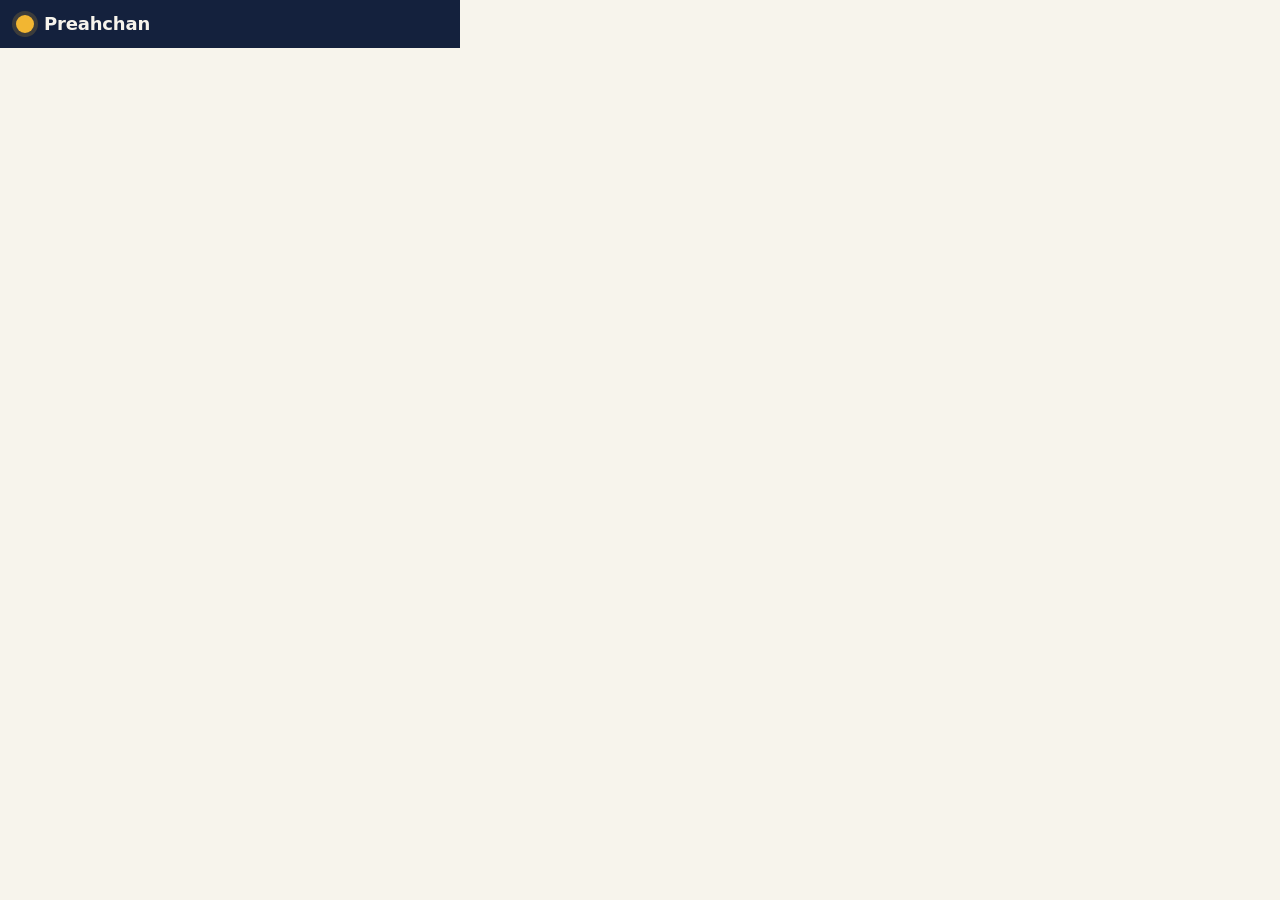
<file: extension/popup.html>
<!doctype html>
<html lang="en">
<head>
<meta charset="utf-8">
<title>Preahchan Tasks</title>
<link rel="stylesheet" href="popup.css">
</head>
<body>
<header class="bar">
  <span class="brand"><span class="moon" aria-hidden="true"></span>Preahchan</span>
  <span class="sp"></span>
  <button class="ib" id="open-app" type="button" hidden><svg viewBox="0 0 24 24" aria-hidden="true"><path d="M15 3h6v6"/><path d="M10 14 21 3"/><path d="M18 13v6a2 2 0 0 1-2 2H5a2 2 0 0 1-2-2V8a2 2 0 0 1 2-2h6"/></svg><span class="sr" data-t="openApp"></span></button>
  <button class="ib" id="sign-out" type="button" hidden><svg viewBox="0 0 24 24" aria-hidden="true"><path d="M9 21H5a2 2 0 0 1-2-2V5a2 2 0 0 1 2-2h4"/><path d="m16 17 5-5-5-5"/><path d="M21 12H9"/></svg><span class="sr" data-t="signOut"></span></button>
</header>
<main id="main"></main>
<div class="toast" id="toast" role="status" aria-live="polite" hidden></div>
<script type="module" src="popup.js"></script>
</body>
</html>
</file>
<file: extension/popup.css>
:root{
  --surface:#f7f4ec; --raised:#ffffff; --ink:#14213d; --muted:#55607a; --line:#cfc8b8; --line-soft:#e9e3d6; --line-strong:#8a8472;
  --brand:#14213d; --on-brand:#f7f4ec; --on-brand-muted:#b9c2d6; --moon:#f2b632; --moon-soft:#fbe9b7;
  --done:#0b5f7a; --done-soft:#d9ecf2; --done-bright:#7cc7dd; --overdue:#a33f06; --overdue-soft:#fbe3d0;
  --high:#b3261e; --high-soft:#fbdcd8; --normal:#3d4a6b; --normal-soft:#e3e6ee; --low:#2f6b3a; --low-soft:#dcebd9;
  --sans:"Kantumruy Pro","Noto Sans Khmer","Khmer OS System","Leelawadee UI",system-ui,-apple-system,"Segoe UI",sans-serif;
  --ease:cubic-bezier(.2,.8,.2,1);
}
*{box-sizing:border-box}
[hidden]{display:none!important}
html,body{margin:0}
body{width:460px;min-height:560px;max-height:600px;background:var(--surface);color:var(--ink);font:400 15px/24px var(--sans)}
button,input,select,textarea{font:inherit;color:inherit}
:focus-visible{outline:2px solid var(--brand);outline-offset:2px}
.sr{position:absolute;width:1px;height:1px;overflow:hidden;clip:rect(0 0 0 0)}
.bar{display:flex;align-items:center;gap:6px;padding:12px 16px;background:var(--brand);color:var(--on-brand)}
.brand{display:flex;align-items:center;gap:10px;font-weight:700;font-size:18px;letter-spacing:-.01em}
.moon{width:18px;height:18px;border-radius:50%;background:var(--moon);box-shadow:0 0 0 4px rgba(242,182,50,.18)}
.sp{flex:1}
.ib{width:38px;height:38px;border-radius:10px;border:0;background:transparent;color:var(--on-brand);display:grid;place-items:center;cursor:pointer;position:relative}
.ib:hover{background:rgba(255,255,255,.1)}
.ib svg{width:20px;height:20px;fill:none;stroke:currentColor;stroke-width:1.75;stroke-linecap:round;stroke-linejoin:round}
.ib:focus-visible{outline-color:var(--moon)}
main{padding:16px;display:flex;flex-direction:column;gap:14px}
h1{font-size:22px;line-height:30px;margin:0}
p{margin:0}
.muted{color:var(--muted)} .cap{font-size:12px;line-height:18px}
label.f{display:flex;flex-direction:column;gap:4px;font-size:13px;line-height:20px;font-weight:600}
input,select,textarea{min-height:42px;border:1px solid var(--line-strong);border-radius:10px;background:var(--raised);padding:8px 12px;font-size:15px;width:100%}
textarea{min-height:110px;resize:vertical}
.btn{min-height:42px;padding:0 16px;border-radius:10px;border:1px solid var(--line-strong);background:var(--raised);font-size:14px;font-weight:600;cursor:pointer;transition:transform .12s var(--ease),background-color .2s}
.btn:active{transform:scale(.96)}
.btn.primary{background:var(--brand);color:var(--on-brand);border-color:var(--brand)}
.btn.small{min-height:34px;padding:0 14px;font-size:13px}
.btn:disabled{opacity:.6;cursor:default}
.err{background:var(--overdue-soft);color:var(--overdue);border-radius:10px;padding:6px 10px;font-size:13px;font-weight:600}
.row{display:flex;gap:8px;align-items:center}
.two{display:grid;grid-template-columns:1fr 1fr;gap:8px}
.three{display:grid;grid-template-columns:1.3fr .8fr 1fr;gap:8px}

/* summary card */
.sum{background:radial-gradient(130% 120% at 100% 0%,#2a3d68 0%,var(--brand) 60%);color:var(--on-brand);border-radius:18px;padding:16px 18px;display:grid;grid-template-columns:auto 1fr;gap:4px 14px;align-items:center}
.ring{width:68px;height:68px;grid-row:span 2;position:relative}
.ring svg{width:68px;height:68px;transform:rotate(-90deg)}
.ring circle{fill:none;stroke-width:6}
.ring .trk{stroke:rgba(255,255,255,.15)}
.ring .prg{stroke:var(--moon);stroke-linecap:round;transition:stroke-dashoffset .8s var(--ease)}
.ring b{position:absolute;inset:0;display:grid;place-items:center;font-size:22px}
.sum .l1{font-weight:600;font-size:16px}
.sum .l2{font-size:13px;line-height:20px;color:var(--on-brand-muted)}
.bell{display:flex;align-items:center;gap:8px;background:var(--moon-soft);border-radius:12px;padding:8px 12px;font-size:14px;font-weight:600;border:0;cursor:pointer;text-align:left;width:100%}

/* tabs */
.tabs{display:grid;grid-template-columns:repeat(3,1fr);gap:4px;background:#ece6d8;border-radius:12px;padding:4px}
.tabs button{min-height:38px;border:0;border-radius:9px;background:transparent;font-size:14px;font-weight:600;color:var(--muted);cursor:pointer;transition:background-color .2s,color .2s}
.tabs button[aria-selected="true"]{background:var(--raised);color:var(--ink);box-shadow:0 1px 3px rgba(20,33,61,.12)}

/* tasks */
.list{display:flex;flex-direction:column;gap:10px;max-height:330px;overflow:auto;padding:2px}
.task{background:var(--raised);border:1px solid var(--line-soft);border-radius:14px;padding:12px 14px;display:flex;flex-direction:column;gap:6px;box-shadow:0 1px 2px rgba(20,33,61,.06);transition:opacity .3s,transform .3s var(--ease)}
.task.leaving{opacity:0;transform:translateX(24px)}
.task .top{display:flex;gap:8px;align-items:flex-start}
.task .t{flex:1;min-width:0;font-weight:600;font-size:16px;line-height:24px;overflow-wrap:anywhere}
.meta{display:flex;gap:4px 10px;flex-wrap:wrap;font-size:13px;line-height:20px;color:var(--muted);align-items:center}
.late{color:var(--overdue);font-weight:600}
.pr{border-radius:6px;padding:0 6px;font-weight:600}
.pr.high{background:var(--high-soft);color:var(--high)}.pr.normal{background:var(--normal-soft);color:var(--normal)}.pr.low{background:var(--low-soft);color:var(--low)}
.hours{display:flex;flex-wrap:wrap;gap:6px;align-items:center}
.hours .q{width:100%;font-size:13px;font-weight:600}
.chip{min-height:36px;padding:0 14px;border-radius:999px;border:1px solid var(--line-strong);background:var(--surface);font-size:14px;font-weight:600;cursor:pointer}
.chip:hover{background:var(--done-soft);border-color:var(--done)}
.empty{text-align:center;color:var(--muted);padding:18px 8px;border:1px dashed var(--line-strong);border-radius:12px}
.foot{display:flex;justify-content:space-between;align-items:center}
.link{background:none;border:0;padding:0;color:var(--done);font-weight:600;font-size:14px;cursor:pointer;text-decoration:underline}
.c{display:flex;align-items:center;gap:8px;font-size:13px}
.c input{width:18px;height:18px;min-height:0;accent-color:var(--brand)}

.toast{position:fixed;left:50%;bottom:14px;transform:translateX(-50%);background:var(--brand);color:var(--on-brand);padding:8px 16px;border-radius:999px;font-size:13px;font-weight:600;max-width:420px;animation:rise .25s var(--ease)}
@keyframes rise{from{opacity:0;transform:translate(-50%,8px)}to{opacity:1;transform:translate(-50%,0)}}
@media (prefers-reduced-motion:reduce){*{animation:none!important;transition:none!important}}

.stg{border-radius:6px;padding:0 6px;font-weight:600}
.sc-gray{background:#e3e6ee;color:#3d4a6b}.sc-blue{background:#d9ecf2;color:#0b5f7a}.sc-purple{background:#e7e2f3;color:#4b3a8a}
.sc-orange{background:#fbe3d0;color:#a33f06}.sc-yellow{background:#fbe9b7;color:#6b4a00}.sc-pink{background:#fbdcd8;color:#9b2335}
.sc-teal{background:#d5efe9;color:#1d6b5c}.sc-navy{background:#14213d;color:#f7f4ec}.sc-green{background:#dcebd9;color:#2f6b3a}.sc-red{background:#f8d3cf;color:#b3261e}
.task .top .btn.small{max-width:190px;white-space:nowrap;overflow:hidden;text-overflow:ellipsis}
</file>
